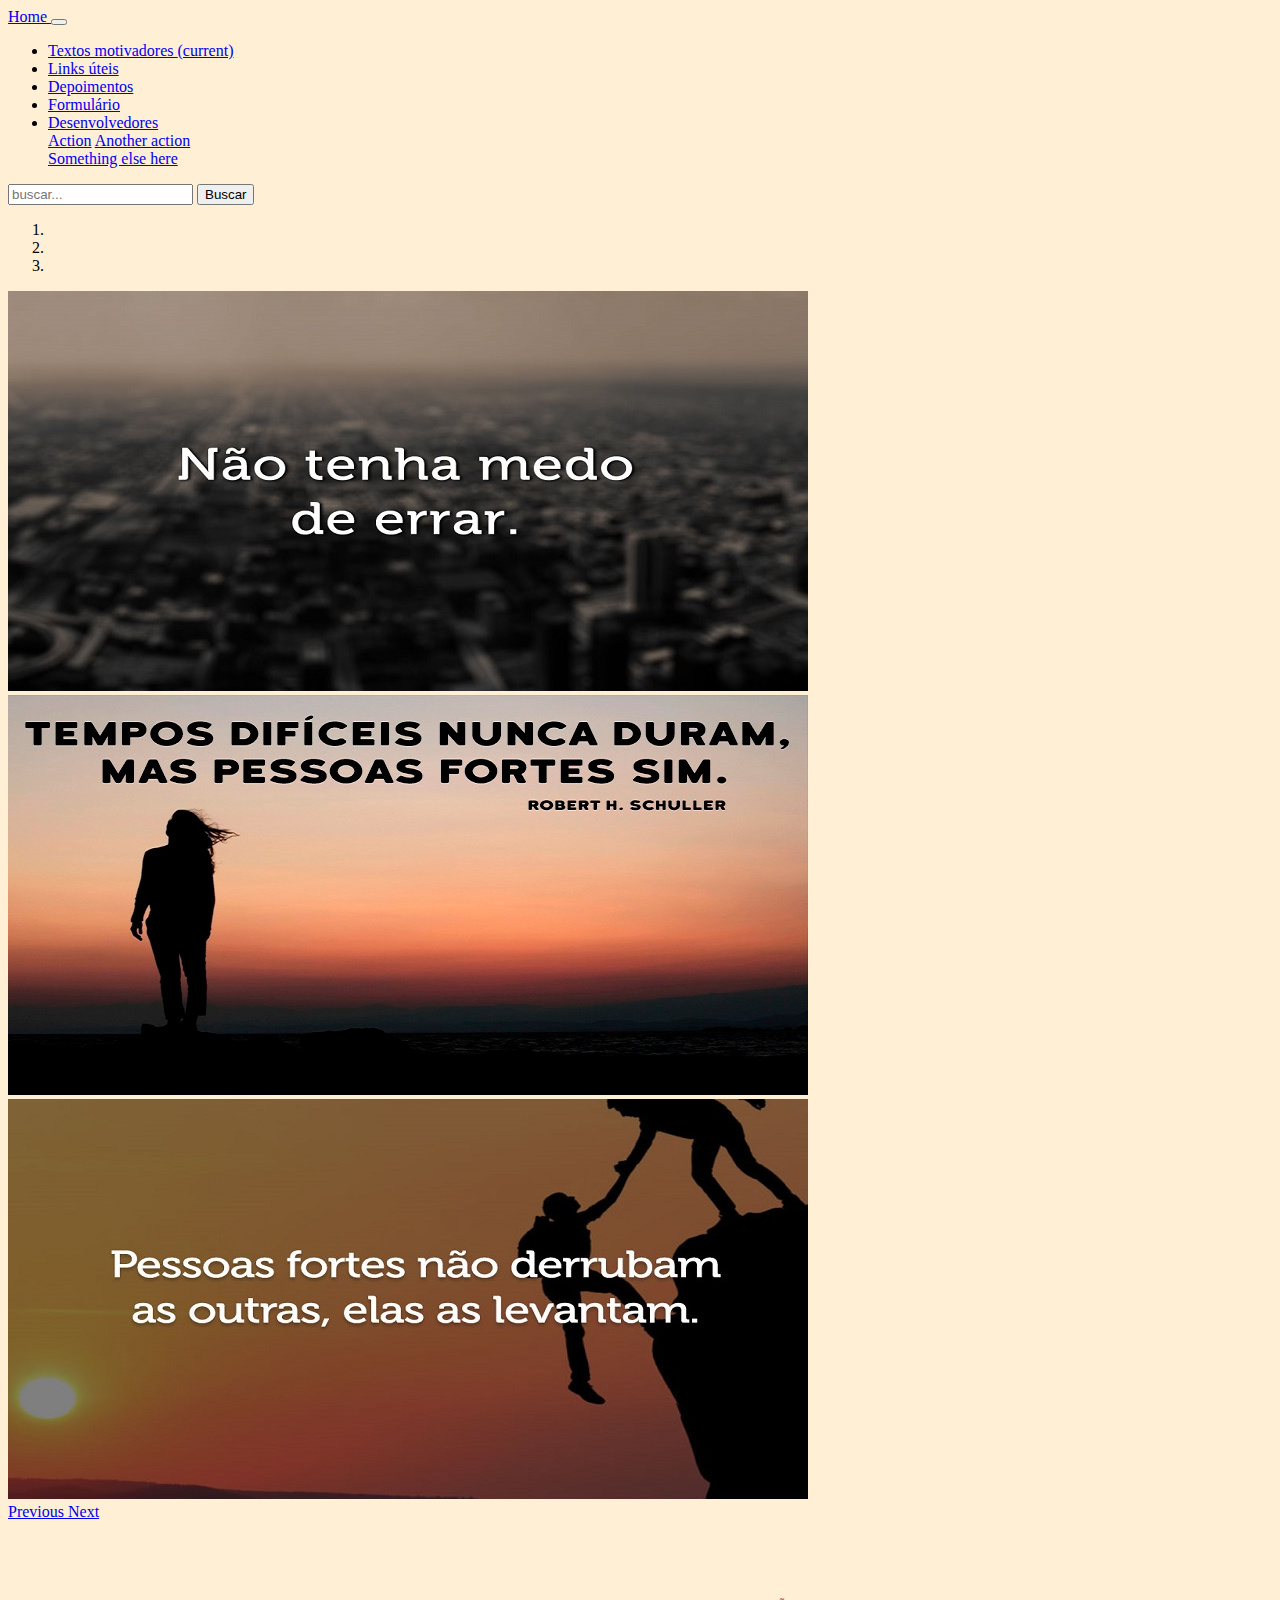
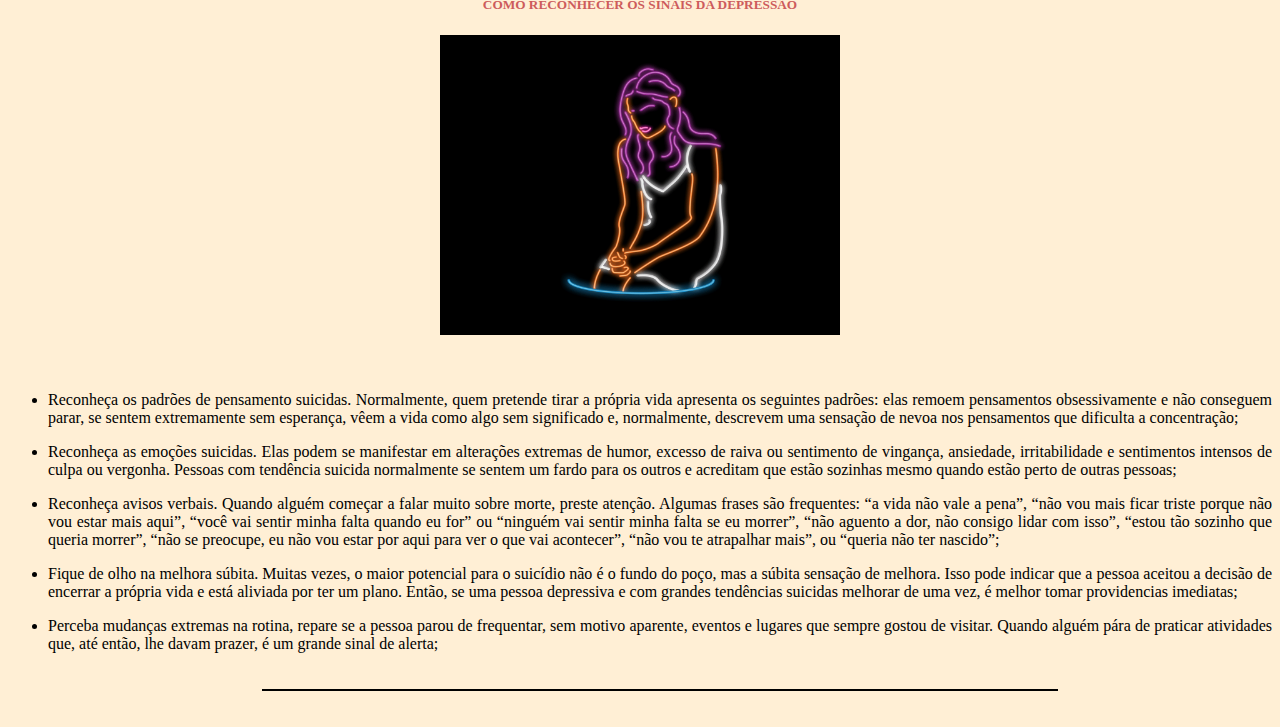
<file: Antigo/index.html>
<!DOCTYPE html>
<html>
<head>
	<meta charset="utf-8">
	<title> Ouvidos Solidários </title>
  
  

	<meta name="viewport" content="width=device-width,initial-scale=1,shrink-to-fit=no">

	<link rel="stylesheet" href="https://stackpath.bootstrapcdn.com/bootstrap/4.1.3/css/bootstrap.min.css"
	integrity="sha384-MCw98/SFnGE8fJT3GXwEOngsV7Zt27NXFoaoApmYm81iuXoPkFOJwJ8ERdknLPMO" crossorigin="anonymous">

	<script src="https://ajax.googleapis.com/ajax/libs/jquery/3.3.1/jquery.min.js"></script>


	<link rel="stylesheet" type="text/css" href="externo.css"/>

	<script src="https://code.jquery.com/jquery-3.3.1.slim.min.js"
	integrity="sha384-q8i/X+965DzO0rT7abK41JStQIAqVgRVzpbzo5smXKp4YfRvH+8abtTE1Pi6jizo"
	crossorigin="anonymous"></script>
	<script
	src="https://cdnjs.cloudflare.com/ajax/libs/popper.js/1.14.3/umd/popper.min.js"
	integrity="sha384-ZMP7rVo3mIykV+2+9J3UJ46jBk0WLaUAdn689aCwoqbBJiSnjAK/l8WvCWPIPm49"
	crossorigin="anonymous"></script>
	<script
	src="https://stackpath.bootstrapcdn.com/bootstrap/4.1.3/js/bootstrap.min.js"
	integrity="sha384-ChfqqxuZUCnJSK3+MXmPNIyE6ZbWh2IMqE241rYiqJxyMiZ6OW/JmZQ5stwEULTy"
	crossorigin="anonymous"></script>

</head>

<body>

<div class="container">
		<nav class="navbar navbar-expand-lg navbar-dark bg-dark">
			<a class="navbar-brand" href="#"> Home </a>
			<button class="navbar-toggler" type="button" data-toggle="collapse" data-target="#navbarSupportedContent" aria-controls="navbarSupportedContent" aria-expanded="false" aria-label="Toggle navigation">
				<span class="navbar-toggler-icon"></span>
			</button>

			<div class="collapse navbar-collapse" id="navbarSupportedContent">
				<ul class="navbar-nav mr-auto">
					<li class="nav-item">
						<a class="nav-link" href="textos-motivadores.html"> Textos motivadores <span class="sr-only">(current)</span></a>
					</li>

					<li class="nav-item">
						<a class="nav-link" href="links.html"> Links úteis </a>

						

					</li>
					<li class="nav-item dropdown">
						<a class="nav-link" href="depoimentos.html">
							Depoimentos
						</a>
					</li>

					</li>
					<li class="nav-item dropdown">
						<a class="nav-link" href="formulario.html">
							Formulário
						</a>
					</li>

					<li class="nav-item dropdown">
            <a class="nav-link" href="desenvolvedores.html">
             Desenvolvedores
            </a>
          </li>

					<div class="dropdown-menu" aria-labelledby="navbarDropdown">
						<a class="dropdown-item" href="#">Action</a>
						<a class="dropdown-item" href="#">Another action</a>
						<div class="dropdown-divider"></div>
						<a class="dropdown-item" href="#">Something else here</a>
					</div>

				</ul>
				<form class="form-inline my-2 my-lg-0">
					
					<input type="text" name="t" value placeholder="buscar..." class="clear-default-value search-field" autocomplete="off">
					<button class="btn btn-outline-success my-2 my-sm-0" type="submit"> Buscar</button>
				</form>
			</div>
		</nav>

<div class="row">
			<div class="col-lg-12">

				<div id="carouselExampleIndicators" class="carousel slide" data-ride="carousel">
					<ol class="carousel-indicators">
						<li data-target="#carouselExampleIndicators" data-slide-to="0" class="active"></li>
						<li data-target="#carouselExampleIndicators" data-slide-to="1"></li>
						<li data-target="#carouselExampleIndicators" data-slide-to="2"></li>
					</ol>
					<div class="carousel-inner">
						<div class="carousel-item active">
							<img class="d-block w-100" src="images/A1.jpg" alt="First slide">
						</div>
						<div class="carousel-item">
							<img class="d-block w-100" src="images/A2.jpg" alt="Second slide">
						</div>
						<div class="carousel-item">
							<img class="d-block w-100" src="images/A3.jpg" alt="Third slide">
						</div>
					</div>
					<a class="carousel-control-prev" href="#carouselExampleIndicators" role="button" data-slide="prev">
						<span class="carousel-control-prev-icon" aria-hidden="true"></span>
						<span class="sr-only">Previous</span>
					</a>
					<a class="carousel-control-next" href="#carouselExampleIndicators" role="button" data-slide="next">
						<span class="carousel-control-next-icon" aria-hidden="true"></span>
						<span class="sr-only">Next</span>
					</a>
				</div>

			</div>
		</div>
	</br></br> </br>


    <center> <font color="IndianRed"><h5> COMO RECONHECER OS SINAIS DA DEPRESSÃO </h5>  </font> </center>

	<center><img src="images/gif2.gif" height="300" width="400"> </center>
</br> </br>
	<ul class="styled-list">
		<li> <p align="justify">Reconheça os padrões de pensamento suicidas. Normalmente, quem pretende tirar a própria vida apresenta os seguintes padrões: elas remoem pensamentos obsessivamente e não conseguem parar, se sentem extremamente sem esperança, vêem a vida como algo sem significado e, normalmente, descrevem uma sensação de nevoa nos pensamentos que dificulta a concentração;</li> </p>

		<li> <p align="justify">Reconheça as emoções suicidas. Elas podem se manifestar em alterações extremas de humor, excesso de raiva ou sentimento de vingança, ansiedade, irritabilidade e sentimentos intensos de culpa ou vergonha. Pessoas com tendência suicida normalmente se sentem um fardo para os outros e acreditam que estão sozinhas mesmo quando estão perto de outras pessoas;</li> </p>

		<li><p align="justify">Reconheça avisos verbais. Quando alguém começar a falar muito sobre morte, preste atenção. Algumas frases são frequentes: “a vida não vale a pena”, “não vou mais ficar triste porque não vou estar mais aqui”, “você vai sentir minha falta quando eu for” ou “ninguém vai sentir minha falta se eu morrer”, “não aguento a dor, não consigo lidar com isso”, “estou tão sozinho que queria morrer”, “não se preocupe, eu não vou estar por aqui para ver o que vai acontecer”, “não vou te atrapalhar mais”, ou “queria não ter nascido”; </li></p>

		<li><p align="justify">Fique de olho na melhora súbita. Muitas vezes, o maior potencial para o suicídio não é o fundo do poço, mas a súbita sensação de melhora. Isso pode indicar que a pessoa aceitou a decisão de encerrar a própria vida e está aliviada por ter um plano. Então, se uma pessoa depressiva e com grandes tendências suicidas melhorar de uma vez, é melhor tomar providencias imediatas;</li></p>

		<li><p align="justify">Perceba mudanças extremas na rotina, repare se a pessoa parou de frequentar, sem motivo aparente, eventos e lugares que sempre gostou de visitar. Quando alguém pára de praticar atividades que, até então, lhe davam prazer, é um grande sinal de alerta;</li></p> </br>

		<div class="row">
  	<table class="col-12" border="0" align="center" width="800" height="1">
  	<tr><td bgcolor="black"></td></tr> 
  	</table>
  	<br>
  </div>
	
</div>



</body>
</html>
</file>
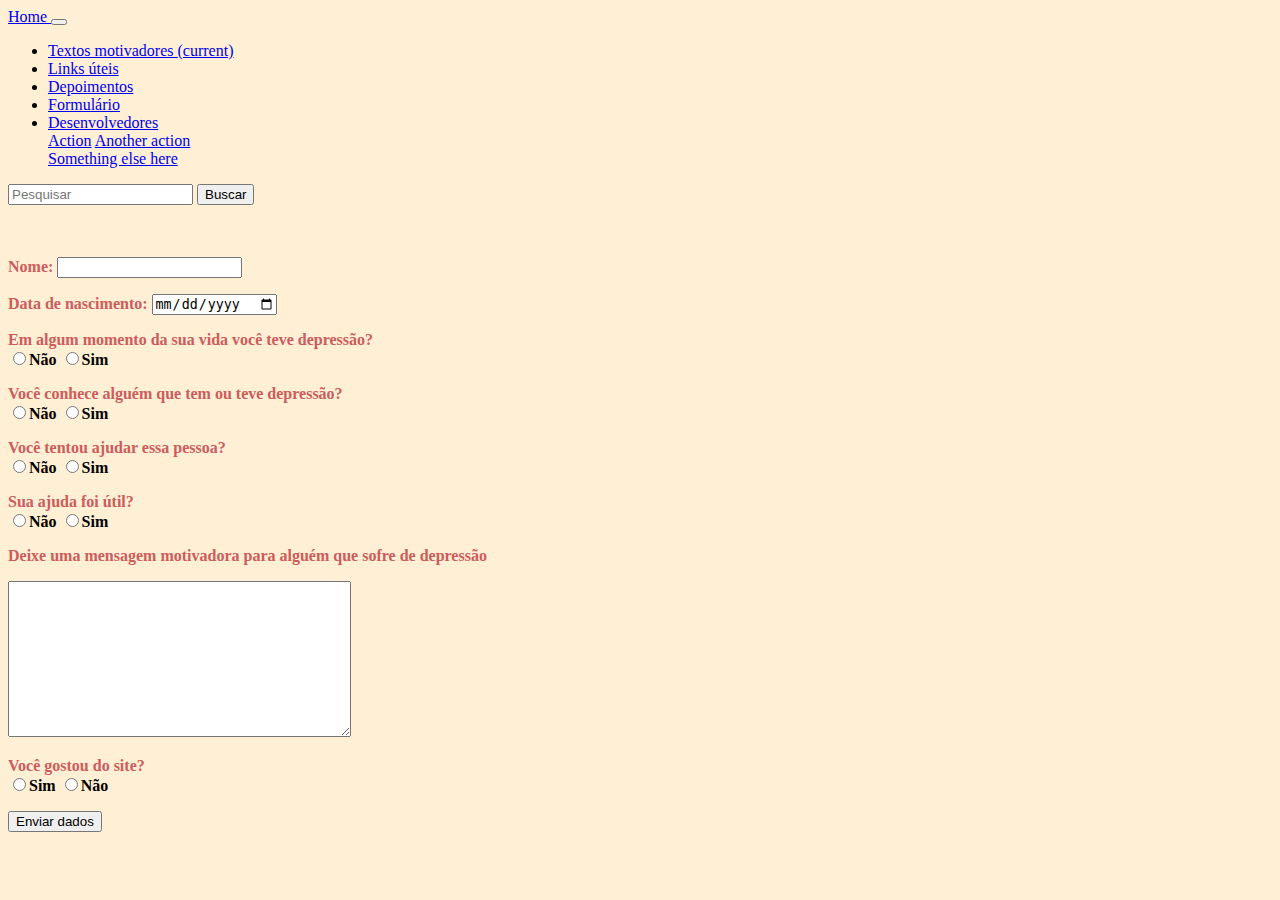
<file: Antigo/formulario.html>
<!DOCTYPE html>
<html>
<head>
	<title> Formulario</title>
	<meta name="viewport" content="width=device-width,initial-scale=1,shrink-to-fit=no">

	<link rel="stylesheet" href="https://stackpath.bootstrapcdn.com/bootstrap/4.1.3/css/bootstrap.min.css"
	integrity="sha384-MCw98/SFnGE8fJT3GXwEOngsV7Zt27NXFoaoApmYm81iuXoPkFOJwJ8ERdknLPMO" crossorigin="anonymous">

	<script src="https://ajax.googleapis.com/ajax/libs/jquery/3.3.1/jquery.min.js"></script>


	<link rel="stylesheet" type="text/css" href="externo.css"/>

	<script src="https://code.jquery.com/jquery-3.3.1.slim.min.js"
	integrity="sha384-q8i/X+965DzO0rT7abK41JStQIAqVgRVzpbzo5smXKp4YfRvH+8abtTE1Pi6jizo"
	crossorigin="anonymous"></script>
	<script
	src="https://cdnjs.cloudflare.com/ajax/libs/popper.js/1.14.3/umd/popper.min.js"
	integrity="sha384-ZMP7rVo3mIykV+2+9J3UJ46jBk0WLaUAdn689aCwoqbBJiSnjAK/l8WvCWPIPm49"
	crossorigin="anonymous"></script>
	<script
	src="https://stackpath.bootstrapcdn.com/bootstrap/4.1.3/js/bootstrap.min.js"
	integrity="sha384-ChfqqxuZUCnJSK3+MXmPNIyE6ZbWh2IMqE241rYiqJxyMiZ6OW/JmZQ5stwEULTy"
	crossorigin="anonymous"></script>

</head>
<body>
	<div class="container">
		<nav class="navbar navbar-expand-lg navbar-dark bg-dark">
			<a class="navbar-brand" href="index.html"> Home </a>
			<button class="navbar-toggler" type="button" data-toggle="collapse" data-target="#navbarSupportedContent" aria-controls="navbarSupportedContent" aria-expanded="false" aria-label="Toggle navigation">
				<span class="navbar-toggler-icon"></span>
			</button>

			<div class="collapse navbar-collapse" id="navbarSupportedContent">
				<ul class="navbar-nav mr-auto">
					<li class="nav-item">
						<a class="nav-link" href="textos-motivadores.html"> Textos motivadores <span class="sr-only">(current)</span></a>
					</li>

					<li class="nav-item">
						<a class="nav-link" href="links.html"> Links úteis </a>

						

					</li>
					<li class="nav-item dropdown">
						<a class="nav-link" href="depoimentos.html">
							Depoimentos
						</a>
					</li>

					</li>
					<li class="nav-item dropdown">
						<a class="nav-link" href="formulario.html">
							Formulário
						</a>
					</li>

					<li class="nav-item dropdown">
						<a class="nav-link" href="desenvolvedores.html">
							Desenvolvedores
						</a>
					</li>

					<div class="dropdown-menu" aria-labelledby="navbarDropdown">
						<a class="dropdown-item" href="#">Action</a>
						<a class="dropdown-item" href="#">Another action</a>
						<div class="dropdown-divider"></div>
						<a class="dropdown-item" href="#">Something else here</a>
					</div>

				</ul>
				<form class="form-inline my-2 my-lg-0">
					
					<input type="text" name="t" value placeholder="Pesquisar" class="clear-default-value search-field" autocomplete="off">
					<button class="btn btn-outline-success my-2 my-sm-0" type="submit"> Buscar</button>
				</form>
			</div>
		</nav>
	</br> </br>
 
    <form action="index.php" method="post">

	<font color="IndianRed"><p> <b>Nome:</font>
		<input type="text" name="nome" />
	</p>	

	<font color="IndianRed"><p><b>Data de nascimento: </font>
	<input type="date" name="data_nascimento" />
	</p>

	<font color="IndianRed"><p> <b>Em algum momento da sua vida você teve depressão?<br/> </font>
	<input type="radio" name="vida" value="nao" />Não 
	<input type="radio" name="vida" value="sim" />Sim 
	</p>

	<font color="IndianRed"><p><b>Você conhece alguém que tem ou teve depressão?<br/> </font>
	<input type="radio" name="conhece" value="nao" />Não 
	<input type="radio" name="conhece" value="sim" />Sim 
	</p>

	<font color="IndianRed"><p> <b>Você tentou ajudar essa pessoa?<br/> </font>
	<input type="radio" name="ajudar" value="nao" />Não 
	<input type="radio" name="ajudar" value="sim" />Sim
	</p>

	<font color="IndianRed"><p> <b>Sua ajuda foi útil?<br/> </font>
	<input type="radio" name="util" value="nao" />Não 
	<input type="radio" name="util" value="sim" />Sim 
	</p>
		<font color="IndianRed"><p> <b> Deixe uma mensagem motivadora para alguém que sofre de depressão </b> </p></font>
	<textarea rows="10" cols="40" maxlength="500"></textarea>

	<font color="IndianRed"> <p ><b>Você gostou do site? <br/> </font>
	<input type="radio" name="gostar" value="sim" />Sim 
	<input type="radio" name="gostar" value="nao" />Não 
	</p>

<p>
<input type="submit" value="Enviar dados" />
</p>
	</form>


</body>
</html>
</file>
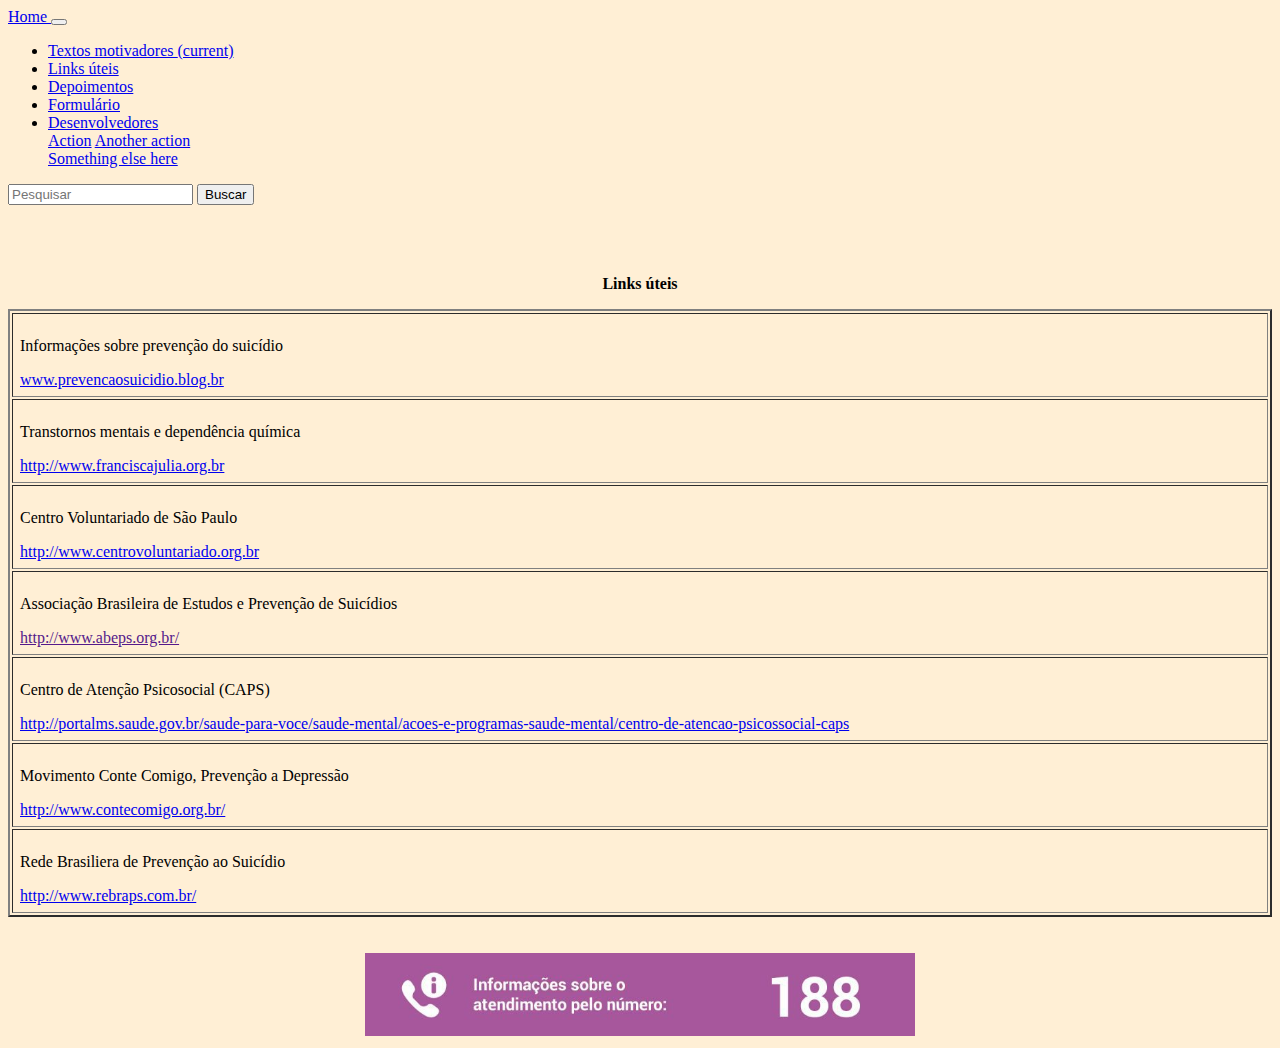
<file: Antigo/links.html>
<!doctype html>
<html>
<head> 
<title> Links úteis </title>
<style type="tetx/css">
 

</style>

<meta name="viewport" content="width=device-width,initial-scale=1,shrink-to-fit=no">

<link rel="stylesheet" href="https://stackpath.bootstrapcdn.com/bootstrap/4.1.3/css/bootstrap.min.css"
integrity="sha384-MCw98/SFnGE8fJT3GXwEOngsV7Zt27NXFoaoApmYm81iuXoPkFOJwJ8ERdknLPMO" crossorigin="anonymous">

<script src="https://ajax.googleapis.com/ajax/libs/jquery/3.3.1/jquery.min.js"></script>


<link rel="stylesheet" type="text/css" href="externo.css"/>

  <script src="https://code.jquery.com/jquery-3.3.1.slim.min.js"
integrity="sha384-q8i/X+965DzO0rT7abK41JStQIAqVgRVzpbzo5smXKp4YfRvH+8abtTE1Pi6jizo"
crossorigin="anonymous"></script>
<script
src="https://cdnjs.cloudflare.com/ajax/libs/popper.js/1.14.3/umd/popper.min.js"
integrity="sha384-ZMP7rVo3mIykV+2+9J3UJ46jBk0WLaUAdn689aCwoqbBJiSnjAK/l8WvCWPIPm49"
crossorigin="anonymous"></script>
<script
src="https://stackpath.bootstrapcdn.com/bootstrap/4.1.3/js/bootstrap.min.js"
integrity="sha384-ChfqqxuZUCnJSK3+MXmPNIyE6ZbWh2IMqE241rYiqJxyMiZ6OW/JmZQ5stwEULTy"
crossorigin="anonymous"></script>


</head>

<body>
	<div class="container">
<nav class="navbar navbar-expand-lg navbar-dark bg-dark">
  <a class="navbar-brand" href="index.html"> Home </a>
  <button class="navbar-toggler" type="button" data-toggle="collapse" data-target="#navbarSupportedContent" aria-controls="navbarSupportedContent" aria-expanded="false" aria-label="Toggle navigation">
    <span class="navbar-toggler-icon"></span>
  </button>

  <div class="collapse navbar-collapse" id="navbarSupportedContent">
    <ul class="navbar-nav mr-auto">
      <li class="nav-item">
        <a class="nav-link" href="textos-motivadores.html"> Textos motivadores <span class="sr-only">(current)</span></a>
      </li>

      <li class="nav-item">
        <a class="nav-link active" href="links.html"> Links úteis </a>
      </li>
      <li class="nav-item dropdown">
        <a class="nav-link" href="depoimentos.html">
          Depoimentos
        </a>
		</li>

  
      <li class="nav-item dropdown">
        <a class="nav-link" href="formulario.html">
          Formulário
        </a>
    </li>

    <li class="nav-item dropdown">
            <a class="nav-link" href="desenvolvedores.html">
              Desenvolvedores
            </a>
          </li>

        <div class="dropdown-menu" aria-labelledby="navbarDropdown">
          <a class="dropdown-item" href="#">Action</a>
          <a class="dropdown-item" href="#">Another action</a>
          <div class="dropdown-divider"></div>
          <a class="dropdown-item" href="#">Something else here</a>
        </div>
      
    </ul>
    <form class="form-inline my-2 my-lg-0">
      <input class="form-control mr-sm-2" type="search" placeholder="Pesquisar" aria-label="Search">
      <button class="btn btn-outline-success my-2 my-sm-0" type="submit"> Buscar</button>
    </form>
  </div>
</nav>
    </br></br></br>
 

<div class="container">
      
        <b><p style="text-align: center;">Links úteis</p></b>
        <table border="2" cellpadding="7" style="width:100%;">
          <tr>
            <ul>

              <td><p> Informações sobre prevenção do suicídio </p><a href="http://www.prevencaosuicidio.blog.br/" target="_blank" rel="noopener noreferrer">www.prevencaosuicidio.blog.br</a></td>
            </ul>
          </tr>
          <tr>

            <ul>
              <td> <p> Transtornos mentais e dependência química </p> <a href="http://www.franciscajulia.org.br/" target="_blank" rel="noopener noreferrer">http://www.franciscajulia.org.br</a></td>
            </ul>
          </tr>

          <tr>
            <ul>
              <td><p> Centro Voluntariado de São Paulo </p><a href="http://www.centrovoluntariado.org.br/" target="_blank" rel="noopener noreferrer">http://www.centrovoluntariado.org.br</a></td>
            </ul>
          </tr>

          <tr>
            <ul>
              <td><p> Associação Brasileira de Estudos e Prevenção de Suicídios </p><a href=""http://www.abeps.org.br/" target="_blank" rel="noopener noreferrer">http://www.abeps.org.br/</a></td>
            </ul>
          </tr>


          <tr>
            <ul>
              <td><p> Centro de Atenção Psicosocial (CAPS) </p><a href="http://portalms.saude.gov.br/saude-para-voce/saude-mental/acoes-e-programas-saude-mental/centro-de-atencao-psicossocial-caps" target="_blank" rel="noopener">http://portalms.saude.gov.br/saude-para-voce/saude-mental/acoes-e-programas-saude-mental/centro-de-atencao-psicossocial-caps</a></td>
            </ul>
          </tr>


          <tr>
            <ul>
              <td><p> Movimento Conte Comigo, Prevenção a Depressão </p><a href="http://www.contecomigo.org.br/" target="_blank" rel="noopener noreferrer">http://www.contecomigo.org.br/</a></td>
            </ul>
          </tr>

          <tr>
            <ul>
              <td><p> Rede Brasiliera de Prevenção ao Suicídio </p><a href="http://www.rebraps.com.br/" target="_blank" rel="noopener noreferrer">http://www.rebraps.com.br/</a></td>
            </ul>
          </tr>





</table>
      </div>
      </br> </br>


  <center> <a href="info.html"><img src="images/im3.jpg" alt="Informações sobre o atendimento pelo número: 188" width="550" height="83"> </a></center>
	

  

</body>

</html>
</file>
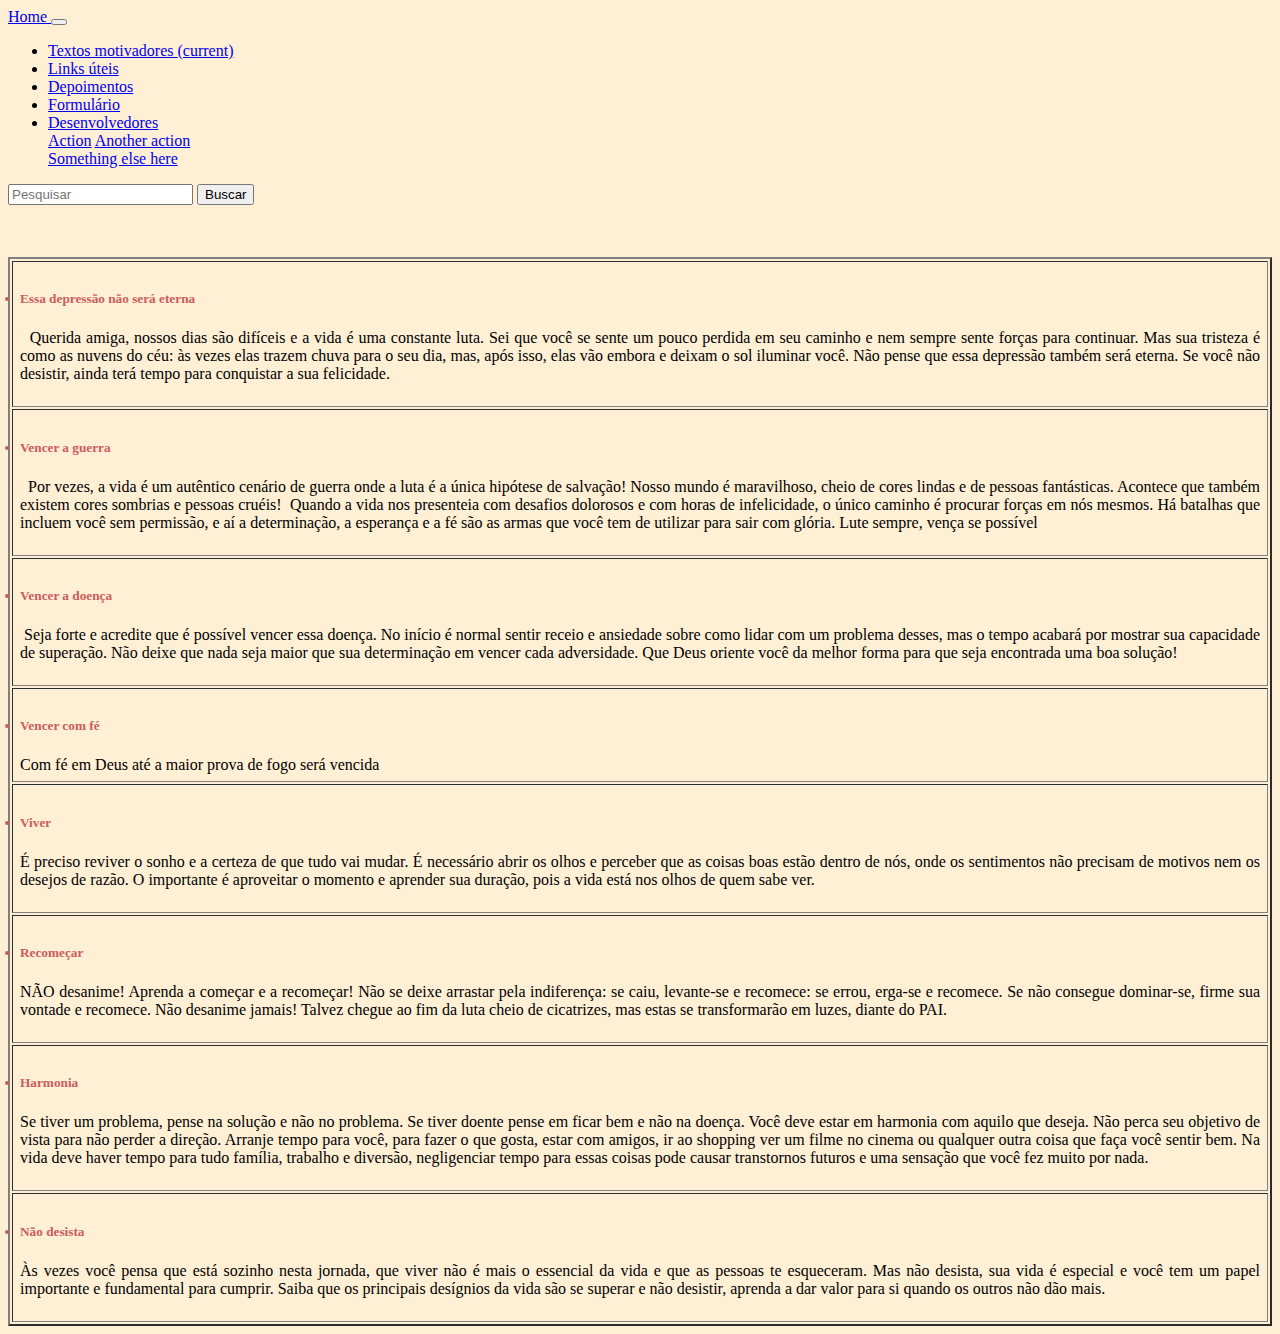
<file: Antigo/textos-motivadores.html>
<!doctype html>
<html>
<head> 
<title> Textos motivadores </title>
<style type="tetx/css">
 

</style>

<meta name="viewport" content="width=device-width,initial-scale=1,shrink-to-fit=no">

<link rel="stylesheet" href="https://stackpath.bootstrapcdn.com/bootstrap/4.1.3/css/bootstrap.min.css"
integrity="sha384-MCw98/SFnGE8fJT3GXwEOngsV7Zt27NXFoaoApmYm81iuXoPkFOJwJ8ERdknLPMO" crossorigin="anonymous">

<script src="https://ajax.googleapis.com/ajax/libs/jquery/3.3.1/jquery.min.js"></script>


<link rel="stylesheet" type="text/css" href="externo.css"/>

  <script src="https://code.jquery.com/jquery-3.3.1.slim.min.js"
integrity="sha384-q8i/X+965DzO0rT7abK41JStQIAqVgRVzpbzo5smXKp4YfRvH+8abtTE1Pi6jizo"
crossorigin="anonymous"></script>
<script
src="https://cdnjs.cloudflare.com/ajax/libs/popper.js/1.14.3/umd/popper.min.js"
integrity="sha384-ZMP7rVo3mIykV+2+9J3UJ46jBk0WLaUAdn689aCwoqbBJiSnjAK/l8WvCWPIPm49"
crossorigin="anonymous"></script>
<script
src="https://stackpath.bootstrapcdn.com/bootstrap/4.1.3/js/bootstrap.min.js"
integrity="sha384-ChfqqxuZUCnJSK3+MXmPNIyE6ZbWh2IMqE241rYiqJxyMiZ6OW/JmZQ5stwEULTy"
crossorigin="anonymous"></script>


</head>

<body>
	<div class="container">
<nav class="navbar navbar-expand-lg navbar-dark bg-dark">
  <a class="navbar-brand" href="index.html"> Home </a>
  <button class="navbar-toggler" type="button" data-toggle="collapse" data-target="#navbarSupportedContent" aria-controls="navbarSupportedContent" aria-expanded="false" aria-label="Toggle navigation">
    <span class="navbar-toggler-icon"></span>
  </button>

  <div class="collapse navbar-collapse" id="navbarSupportedContent">
    <ul class="navbar-nav mr-auto">
      <li class="nav-item active">
        <a class="nav-link" href="#"> Textos motivadores <span class="sr-only">(current)</span></a>
      </li>

      <li class="nav-item">
        <a class="nav-link" href="links.html"> Links úteis </a>
      </li>

      <li class="nav-item dropdown">
        <a class="nav-link" href="depoimentos.html">
          Depoimentos
        </a>
		</li>

     <li class="nav-item dropdown">
        <a class="nav-link" href="formulario.html">
          Formulário
        </a>
    </li>
    <li class="nav-item dropdown">
            <a class="nav-link" href="desenvolvedores.html">
             Desenvolvedores
            </a>
          </li>

        <div class="dropdown-menu" aria-labelledby="navbarDropdown">
          <a class="dropdown-item" href="#">Action</a>
          <a class="dropdown-item" href="#">Another action</a>
          <div class="dropdown-divider"></div>
          <a class="dropdown-item" href="#">Something else here</a>
        </div>
      
    </ul>
    <form class="form-inline my-2 my-lg-0">
      <input class="form-control mr-sm-2" type="search" placeholder="Pesquisar" aria-label="Search">
      <button class="btn btn-outline-success my-2 my-sm-0" type="submit"> Buscar</button>
    </form>
  </div>
</nav>
		</br> </br>
 	<table border="2" cellpadding="7">
<tr>
<ul class="styled-list"><td> <font color="IndianRed"><h5> <li>Essa depressão não será eterna </h5> </ul> </li> </font>
	<p align="justify">&nbsp Querida amiga, nossos dias são difíceis e a vida é uma constante luta. Sei que você se sente um pouco perdida em seu caminho e nem sempre sente forças para continuar. Mas sua tristeza é como as nuvens do céu: às vezes elas trazem chuva para o seu dia, mas, após isso, elas vão embora e deixam o sol iluminar você. Não pense que essa depressão também será eterna. Se você não desistir, ainda terá tempo para conquistar a sua felicidade.</td> </p> </tr>

<tr>
<ul class="styled-list"><td> <font color="IndianRed"><h5> <li>Vencer a guerra </h5> </ul> </li> </font>
<p align="justify">&nbsp Por vezes, a vida é um autêntico cenário de guerra onde a luta é a única hipótese de salvação! Nosso mundo é maravilhoso, cheio de cores lindas e de pessoas fantásticas. Acontece que também existem cores sombrias e pessoas cruéis! 

	&nbspQuando a vida nos presenteia com desafios dolorosos e com horas de infelicidade, o único caminho é procurar forças em nós mesmos. Há batalhas que incluem você sem permissão, e aí a determinação, a esperança e a fé são as armas que você tem de utilizar para sair com glória. Lute sempre, vença se possível </p></td> 
</tr>

<tr>
	<ul class="styled-list"><td> <font color="IndianRed"><h5> <li> Vencer a doença </li></h5></ul> </font>

<p align="justify">&nbspSeja forte e acredite que é possível vencer essa doença. No início é normal sentir receio e ansiedade sobre como lidar com um problema desses, mas o tempo acabará por mostrar sua capacidade de superação.

Não deixe que nada seja maior que sua determinação em vencer cada adversidade. Que Deus oriente você da melhor forma para que seja encontrada uma boa solução!</td>
</tr>

<ul class="styled-list"><td><font color="IndianRed"> <h5> <li>Vencer com fé </li></h5></ul> </font>
Com fé em Deus até a maior prova de fogo será vencida</td>
</tr>

<ul class="styled-list"><td> <font color="IndianRed"><h5> <li> Viver </h5> </ul> </li> </font>
<p align="justify"> É preciso reviver o sonho e a certeza de que tudo vai mudar. É necessário abrir os olhos e perceber que as coisas boas estão dentro de nós, onde os sentimentos não precisam de motivos nem os desejos de razão. O importante é aproveitar o momento e aprender sua duração, pois a vida está nos olhos de quem sabe ver. </td> 
</tr>

<ul class="styled-list"><td> <font color="IndianRed"><h5> <li> Recomeçar </h5> </ul> </li> </font>
<p align="justify"> NÃO desanime! Aprenda a começar e a recomeçar! Não se deixe arrastar pela indiferença: se caiu, levante-se e recomece: se errou, erga-se e recomece. Se não consegue dominar-se, firme sua vontade e recomece. Não desanime jamais! Talvez chegue ao fim da luta cheio de cicatrizes, mas estas se transformarão em luzes, diante do PAI. </td> 
</tr>

<ul class="styled-list"><td> <font color="IndianRed"><h5> <li> Harmonia </h5> </ul> </li> </font>
<p align="justify"> Se tiver um problema, pense na solução e não no problema. Se tiver doente pense em ficar bem e não na doença. Você deve estar em harmonia com aquilo que deseja. Não perca seu objetivo de vista para não perder a direção. Arranje tempo para você, para fazer o que gosta, estar com amigos, ir ao shopping ver um filme no cinema ou qualquer outra coisa que faça você sentir bem. Na vida deve haver tempo para tudo família, trabalho e diversão, negligenciar tempo para essas coisas pode causar transtornos futuros e uma sensação que você fez muito por nada. </td> 
</tr>

<ul class="styled-list"><td> <font color="IndianRed"><h5> <li> Não desista </h5> </ul> </li> </font>
<p align="justify"> Às vezes você pensa que está sozinho nesta jornada, que viver não é mais o essencial da vida e que as pessoas te esqueceram. Mas não desista, sua vida é especial e você tem um papel importante e fundamental para cumprir. Saiba que os principais desígnios da vida são se superar e não desistir, aprenda a dar valor para si quando os outros não dão mais. </td> 
</tr>

</table>


 




</body>

</html>
</file>
<file: Antigo/externo.css>
body {
	background-color: #FFEFD5;
}

.bg-light {
    background-color: ##00FF00 !important;
}

.font {

	 background: Black;
}
</file>
